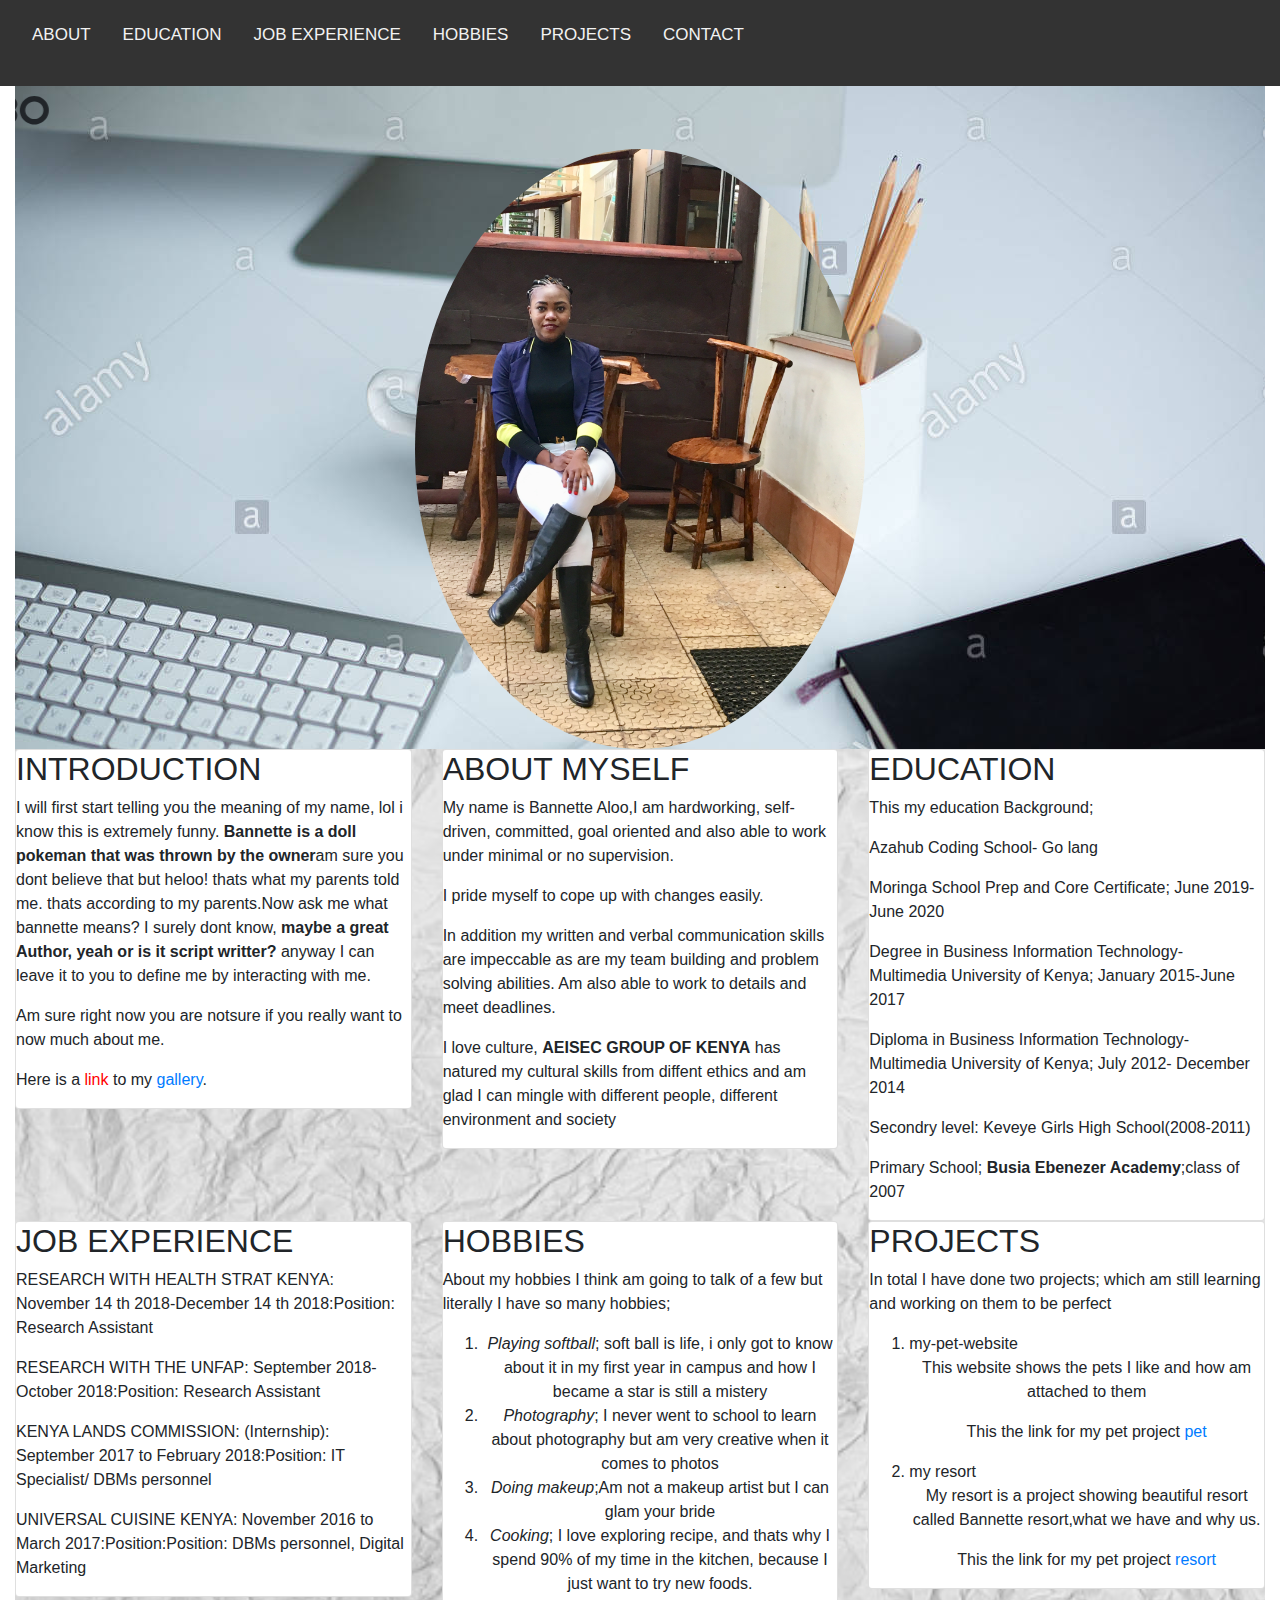
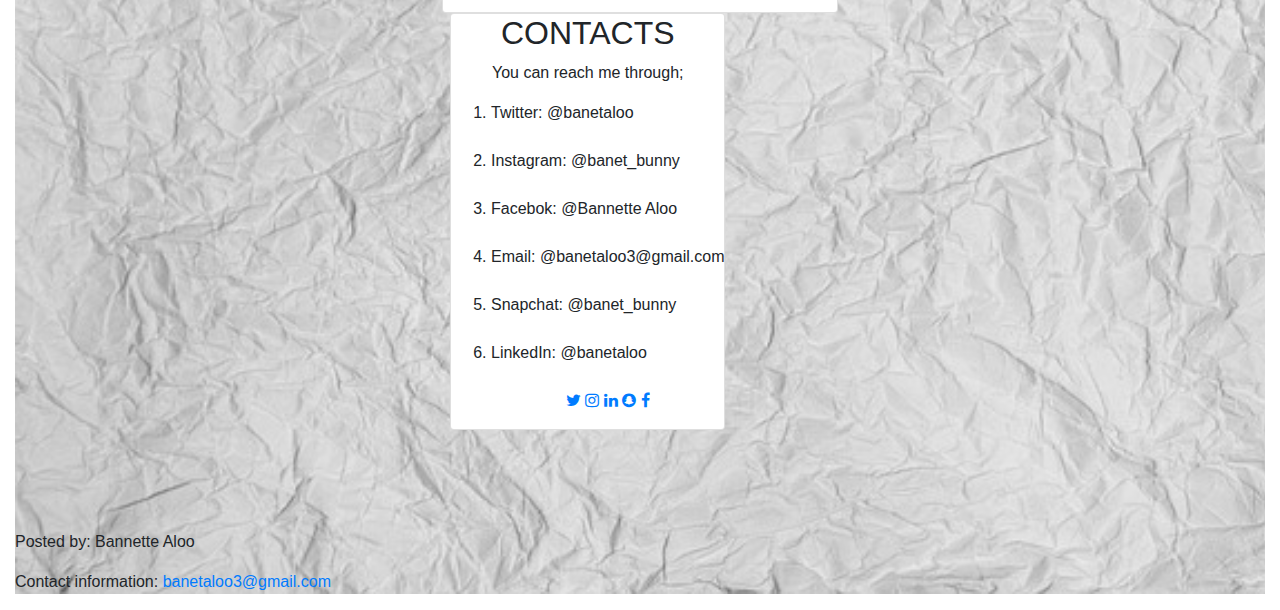
<file: index.html>
<!DOCTYPE html>
<html>

<head>
  <title>PORTFOLIO</title>
  <link rel="stylesheet" href="css/style.css">
  <link href="https://fonts.googleapis.com/css?family=Crimson+Text|Dancing+Script|Righteous&display=swap" rel="stylesheet">
  <link rel="stylesheet" href="https://maxcdn.bootstrapcdn.com/bootstrap/4.3.1/css/bootstrap.min.css">

  <!-- jQuery library -->
  <script src="https://ajax.googleapis.com/ajax/libs/jquery/3.4.0/jquery.min.js"></script>

  <!-- Popper JS -->
  <script src="https://cdnjs.cloudflare.com/ajax/libs/popper.js/1.14.7/umd/popper.min.js"></script>

  <!-- Latest compiled JavaScript -->
  <script src="https://maxcdn.bootstrapcdn.com/bootstrap/4.3.1/js/bootstrap.min.js"></script>
  <link rel="stylesheet" href="https://cdnjs.cloudflare.com/ajax/libs/font-awesome/4.7.0/css/font-awesome.min.css">
</head>

<body>
  <div class="navbar">
  <nav>
    <ul>
      <li><a href="#about">ABOUT</a></li>
      <li><a href="#education">EDUCATION</a></li>
      <li><a href="#job-experience">JOB EXPERIENCE</a></li>
      <li><a href="#hobbies">HOBBIES</a></li>
      <li><a href="#projects">PROJECTS</a></li>
      <li><a href="#contact">CONTACT</a></li>
    </ul>
  </nav>
</div>


  <div class="container-fluid">
    <div class="background">
    <marquee behavior="" direction="right">
      <h1>BANNETTE KILANDE ALOO ODEMBO</h1>
    </marquee>
    <div class="img">
      <img src="images/prof.jpg" style="width:450px; border-radius:50%;" alt="">
    </div>
  </div>
  <div class="barbra">
    <div class="row">
      <div class="col-lg-4 col-md-4">
        <div class="card">
          <h2>INTRODUCTION</h2>
          <p>I will first start telling you the meaning of my name, lol i know this is extremely funny.<strong> Bannette is a doll pokeman that was thrown by the owner</strong>am sure you dont believe that but heloo! thats what my parents told me.
            thats according to
            my
            parents.Now ask me what bannette means? I surely dont know, <strong>maybe a great Author, yeah or is it script writter? </strong>anyway I can leave it to you to define me by interacting with me.</p>
          <p>Am sure right now you are notsure if you really want to now much about me.</p>
          <p>Here is a <span style="color:red">link</span> to my <a href="gallery.html">gallery</a>.</p>


        </div>
      </div>
      <br>
      <div class="col-lg-4 col-md-4">
        <div class="card">
          <div id="about">
            <h2>ABOUT MYSELF</h2>
            <p>My name is Bannette Aloo,I am hardworking, self-driven, committed, goal oriented and also able to work under minimal or no supervision.</p>
            <p>I pride myself to cope up with changes easily.</p>
            <p>In addition my written and verbal communication skills are impeccable as are my team building and problem solving abilities. Am also able to work to details and meet deadlines.</p>
            <p>I love culture, <strong>AEISEC GROUP OF KENYA</strong> has natured my cultural skills from diffent ethics and am glad I can mingle with different people, different environment and society</p>
          </div>
        </div>
      </div>


      <div class="col-lg-4 col-md-4">
        <div class="card">
          <div id="education">
            <h2>EDUCATION</h2>
            <p>This my education Background;</p>
            <P>Azahub Coding School- Go lang</P>
            <P>Moringa School Prep and Core Certificate; June 2019- June 2020</P>
            <p>Degree in Business Information Technology- Multimedia University of Kenya; January 2015-June 2017</p>
            <p>Diploma in Business Information Technology- Multimedia University of Kenya; July 2012- December 2014</p>
            <p>Secondry level: Keveye Girls High School(2008-2011)</p>
            <p>Primary School; <strong>Busia Ebenezer Academy</strong>;class of 2007
          </div>
        </div>
      </div>

      <br>
      <div class="col-lg-4 col-md-4">
        <div class="card">
          <div id="job-experience">
            <h2>JOB EXPERIENCE</h2>
            <p>RESEARCH WITH HEALTH STRAT KENYA: November 14 th 2018-December 14 th 2018:Position: Research Assistant</p>
            <p>RESEARCH WITH THE UNFAP: September 2018- October 2018:Position: Research Assistant</p>
            <p>KENYA LANDS COMMISSION: (Internship): September 2017 to February 2018:Position: IT Specialist/ DBMs personnel</p>
            <p>UNIVERSAL CUISINE KENYA: November 2016 to March 2017:Position:Position: DBMs personnel, Digital Marketing</p>
          </div>
        </div>
      </div>

      <br><br><br>
      <div class="col-lg-4 col-md-4">
        <div class="card">
          <div id="hobbies">
            <h2>HOBBIES</h2>
            <p>About my hobbies I think am going to talk of a few but literally I have so many hobbies;
              <ol>
                <li><em>Playing softball</em>; soft ball is life, i only got to know about it in my first year in campus and how I became a star is still a mistery</li>
                <li><em>Photography</em>; I never went to school to learn about photography but am very creative when it comes to photos </li>
                <li><em>Doing makeup</em>;Am not a makeup artist but I can glam your bride</li>
                <li><em>Cooking</em>; I love exploring recipe, and thats why I spend 90% of my time in the kitchen, because I just want to try new foods.</p>

              </ol>
          </div>
        </div>
      </div>

      <br>
      <div class="col-lg-4 col-md-4">
        <div class="card">
          <div id="projects">
            <h2>PROJECTS</h2>
            <p>In total I have done two projects; which am still learning and working on them to be perfect</p>

            <ol>
              <li>my-pet-website</li><br>
              <p>This website shows the pets I like and how am attached to them</p>
              <p>This the link for my pet project<a href="https://bannette.github.io/my-pet-website/"> pet</a></p>
              <li>my resort</li><br>
              <P>My resort is a project showing beautiful resort called Bannette resort,what we have and why us.</p>
              <p>This the link for my pet project<a href="https://bannette.github.io/my-resort/"> resort</a></p>
            </ol>

          </div>
        </div>
      </div>

      <!-- <d  <div class="center">  <div class="center">iv class="col-lg-4 col-md-4"> -->
      <div class="center">
        <div class="card">
          <div id="contact">

            <h2>CONTACTS</h2>
            <p>You can reach me through;</p>
            <ol>
              <li>Twitter: @banetaloo</li><br><br>
              <li>Instagram: @banet_bunny</li><br><br>
              <li>Facebok: @Bannette Aloo</li><br><br>
              <li>Email: @banetaloo3@gmail.com</li><br><br>
              <li>Snapchat: @banet_bunny</li><br><br>
              <li>LinkedIn: @banetaloo</li><br><br>
              <a href="https://twitter.com/banetaloo" class="fa fa-twitter"></a>
              <a href="https://www.instagram.com/banet_bunny/?hl=en" class="fa fa-instagram"></a>
              <a href="https://www.linkedin.com/in/bannette-aloo-441977163/" class="fa fa-linkedin"></a>
              <a href="https://accounts.snapchat.com/accounts/welcome" class="fa fa-snapchat"></a>
              <a href="https://www.facebook.com/bannette.aloo.5" class="fa fa-facebook"></a>

          </div>
        </div>
      </div>
    </div>
    <footer>
      <p>Posted by: Bannette Aloo</p>
      <p>Contact information: <a href="mailto:banetaloo3@gmail.com">banetaloo3@gmail.com</a></p>
    </footer>
  </div>
</body>

</html>
</file>
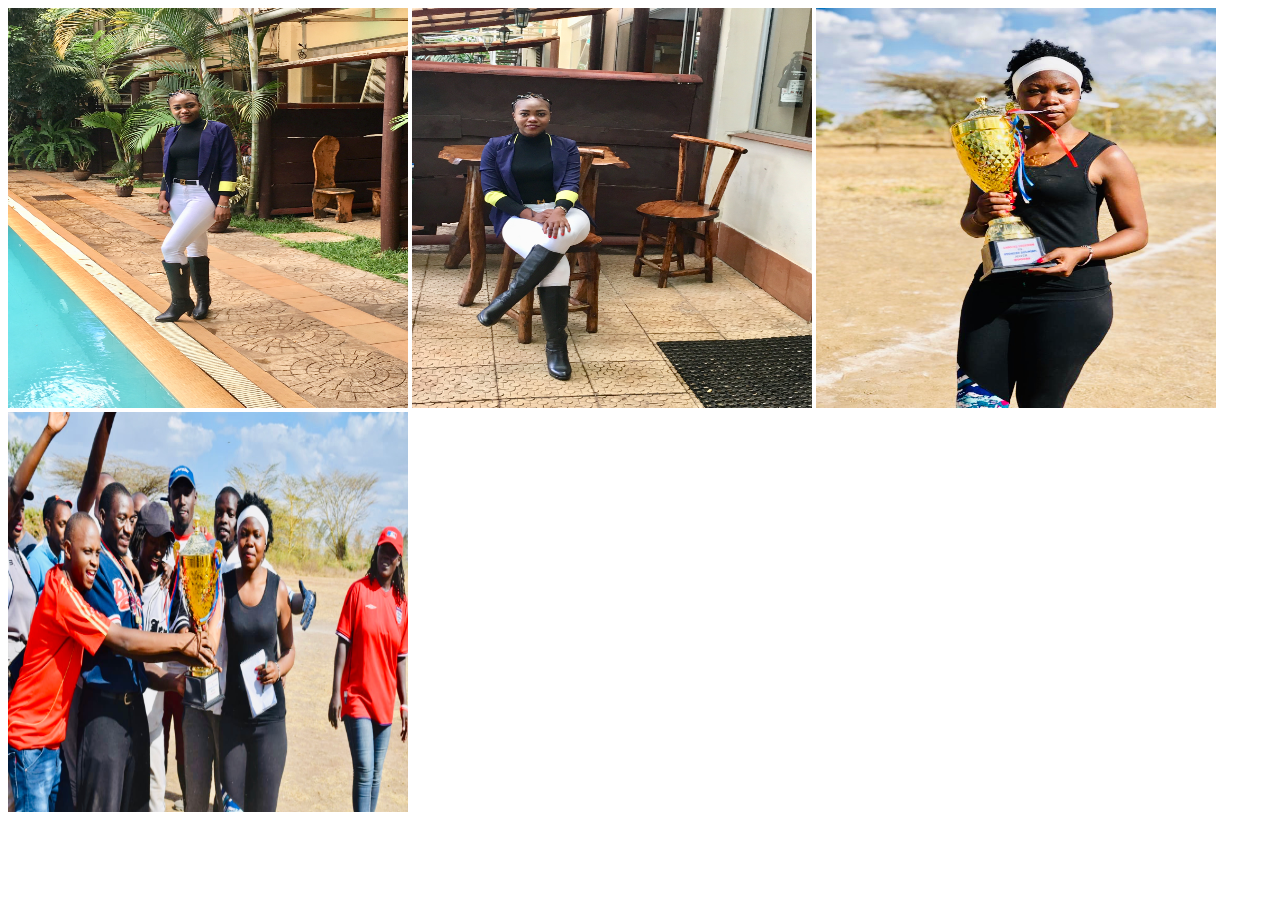
<file: gallery.html>
<!DOCTYPE html>
<html>
  <head>
    <title>MY GALLERY</title>
  </head>
  <body>
      <img src="images/pic.jpg" style="height:400px;width:400px;" alt="my picture">
      <img src="images/prof.jpg" style="height:400px;width:400px;" alt="my picture">
      <img src="images/soft.jpg" style="height:400px;width:400px;" alt="my picture">
      <img src="images/soft1.jpg" style="height:400px;width:400px;" alt="my picture">
</file>
<file: css/style.css>
ul {
  list-style-type: none;
  margin: 0;
  padding: 0;
  overflow: hidden;
  background-color: #333;
  /* position: fixed; */
}

li {
  float: left;
}

li a {
  display: block;
  color: white;
  text-align: center;
  padding: 14px 16px;
  text-decoration: none;
}

li a:hover {
  background-color: #111;
}
h1{
font-family: 'Righteous', cursive;
}


.img{
  width: :20px;
  text-align: center;;

}

 .barbra{
  background-image: url("../images/background.jpg");
  background-repeat: no-repeat;
  background-size: cover;

}


.center{
  text-align: center;
  padding-left: 450px;
  margin-bottom: 100px;
}

ol{
  text-align: center;
}

.container{
  text-align: center;
}

.background{
  background-image: url("../images/home.jpg");
}
.navbar {
  overflow: hidden;
  background-color: #333;
  /* position: fixed; */
  top: 0;
  width: 100%;
}

.navbar a {
  float: left;
  display: block;
  color: #f2f2f2;
  text-align: center;
  padding: 14px 16px;
  text-decoration: none;
  font-size: 17px;
}

.navbar a:hover {
  background: #ddd;
  color: black;
}
</file>
